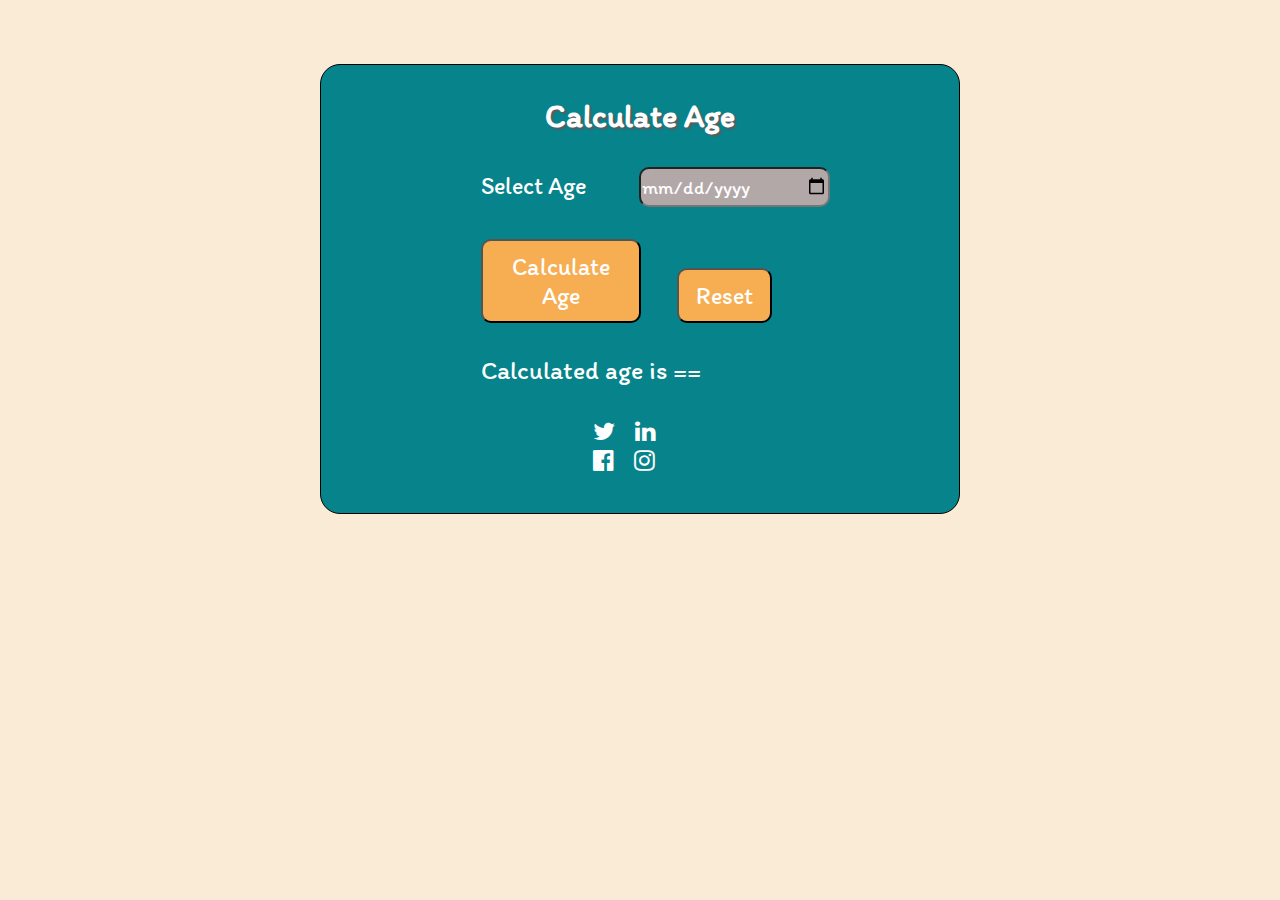
<file: Age Calculator/index.html>
<!DOCTYPE html>
<html lang="en">
  <head>
    <meta charset="UTF-8" />
    <meta http-equiv="X-UA-Compatible" content="IE=edge" />
    <meta name="viewport" content="width=device-width, initial-scale=1.0" />
    <title>Age Calculator</title>
    <link rel="stylesheet" href="style.css" />
    <link rel="preconnect" href="https://fonts.googleapis.com" />
    <link rel="preconnect" href="https://fonts.gstatic.com" crossorigin />
    <link
      href="https://fonts.googleapis.com/css2?family=Acme&family=Itim&display=swap"
      rel="stylesheet"
    />
    <link
      rel="stylesheet"
      href="https://cdnjs.cloudflare.com/ajax/libs/font-awesome/4.7.0/css/font-awesome.min.css"
    />
  </head>
  <body>

    <div class="container">
      <div class="cal">
        <h1>Calculate Age</h1>
        <div class="ad">
          <label>Select Age</label>
          <input type="date" id="bill" />
        
        </div>
        <button type="submit" class="btn1">Calculate Age</button>
        <button type="submit" class="btn2">Reset</button>
        <p>Calculated age is ==</p>
      </div>
      <footer>
        <div class="icon">
          <a href="https://twitter.com/"
            ><i class="fa fa-twitter" aria-hidden="true"></i
          ></a>
          <a href="https://www.linkedin.com/"
            ><i class="fa fa-linkedin" aria-hidden="true"></i
          ></a>
          <a href="https://www.facebook.com/"
            ><i class="fa fa-facebook-official" aria-hidden="true"></i
          ></a>
          <a href="https://www.instagram.com/"
            ><i class="fa fa-instagram" aria-hidden="true"></i
          ></a>
        </div>
      </footer>
    </div>
  </body>
</html>
</file>
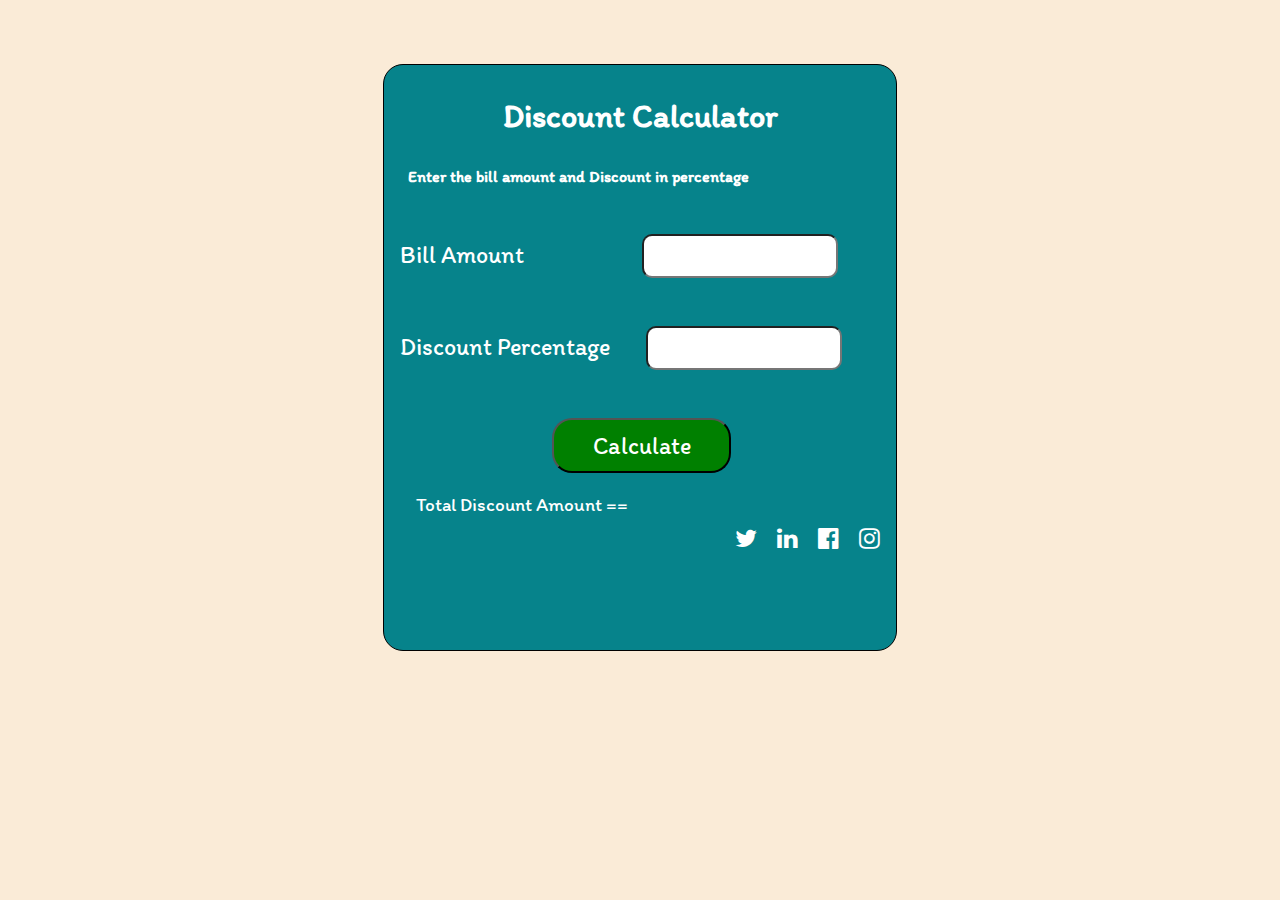
<file: Discount Cal/index.html>
<!DOCTYPE html>
<html lang="en">
  <head>
    <meta charset="UTF-8" />
    <meta http-equiv="X-UA-Compatible" content="IE=edge" />
    <meta name="viewport" content="width=device-width, initial-scale=1.0" />
    <title>Discount Calculator</title>
    <link rel="stylesheet" href="style.css" />
    <link rel="preconnect" href="https://fonts.googleapis.com" />
    <link rel="preconnect" href="https://fonts.gstatic.com" crossorigin />
    <link
      href="https://fonts.googleapis.com/css2?family=Acme&family=Itim&display=swap"
      rel="stylesheet"
    />
    <link
      rel="stylesheet"
      href="https://cdnjs.cloudflare.com/ajax/libs/font-awesome/4.7.0/css/font-awesome.min.css"
    />
  </head>
  <body>
    <div class="container">
      <div class="cal">
        <h1>Discount Calculator</h1>
        <h4>Enter the bill amount and Discount in percentage</h4>
        <div class="ad">
          <label>Bill Amount</label>
          <input type="number" id="bill" />
        </div>
        <div class="ad">
          <label>Discount Percentage</label>
          <input type="number" id="discount" />
        </div>
        <button type="submit" onclick="getPrice()">Calculate</button>
        <p id="total">Total Discount Amount ==</p>
      </div>
      <footer>
        <div>
          <a href="https://twitter.com/"><i class="fa fa-twitter" aria-hidden="true"></i></a>
          <a href="https://www.linkedin.com/"><i class="fa fa-linkedin" aria-hidden="true"></i></a>
          <a href="https://www.facebook.com/"><i class="fa fa-facebook-official" aria-hidden="true"></i></a>
          <a href="https://www.instagram.com/"><i class="fa fa-instagram" aria-hidden="true"></i></a>
       </div>
      </footer>
    </div>
    <script src="script.js"></script>
  </body>
</html>
</file>
<file: Age Calculator/style.css>
* {
  box-sizing: border-box;
  margin: 0px;
  padding: 0px;
  color: white;
  font-family: "Itim", cursive;
}
body {
  background-color: antiquewhite;
}
.container {
  width: 50%;
  height: 50vh;
  border: 1px solid black;
  border-radius: 20px;
  background-color: #06838b;
  color: rgb(255, 255, 255);
  margin: 4rem auto;
}
h1 {
  text-align: center;
  margin: 2rem;
  text-shadow: 2px 2px 1px rgb(91, 92, 95);
}

label {
  font-size: 1.1rem;
  font-weight: 400;
  font-size: x-large;
  text-align: center;
}
.ad {
  margin-left: 10rem;
}

input {
  height: 40px;
  border-radius: 10px;
  width: 40%;
  font-size: 1.2rem;
  margin: 0 auto;
  background-color: rgb(179, 168, 168);
}
#bill {
  margin-left: 3rem;
}
#discount {
  margin-left: 2rem;
}

button {
  width: 25%;
  padding: 0.7rem;
  border-radius: 10px;
  font-size: x-large;
  color: white;
  margin-top: 2rem;
  background-color: rgb(247, 173, 82);
}
.btn1 {
  margin-left: 10rem;
}
.btn2 {
  width: 15%;
  margin-left: 2rem;
}
button:hover {
    background-color: rgb(83, 83, 82);
}
p {
    margin-top: 2rem;
    margin-left: 10rem;
  font-size: 1.6rem;
}

.icon{
    margin: 2rem 17rem;
}
footer a {
  font-size: x-large;
  margin-right: 1rem;
  text-decoration: none;
  color: white;
  margin-top: 1rem;
}
</file>
<file: Discount Cal/style.css>
* {
  margin: 0;
  padding: 0;
  font-family: "Itim", cursive;
}
body {
  background-color: antiquewhite;
}
.container {
  width: 40%;
  height: 65vh;
  border: 1px solid black;
  border-radius: 20px;
  background-color: #06838b;
  color: rgb(255, 255, 255);
  margin: 4rem auto;
}
h1 {
  text-align: center;
  margin: 2rem;
}
h4 {
  margin: 1.5rem;
}
label {
  font-size: 1.1rem;
  font-weight: 400;
  font-size: x-large;
}
.ad {
  margin: 3rem 1rem;
}

input {
  height: 40px;
  border-radius: 10px;
  width: 40%;
  font-size: 1.2rem;
}
#bill {
  margin-left: 7.1rem;
}
#discount {
  margin-left: 2rem;
}

button {
  width: 35%;
  margin-left: 7em;
  margin-bottom: 0.5em;
  padding: 0.7rem;
  border-radius: 20px;
  font-size: x-large;
  color: white;
  background-color: green;
}
button:hover {
  background-color: burlywood;
}
p {
  margin: 0.5rem 2rem;
  font-size: 1.2rem;
}

footer {
  float: right;
}
footer a {
  font-size: x-large;
  margin-right: 1rem;
  text-decoration: none;
  color: white;
}
</file>
